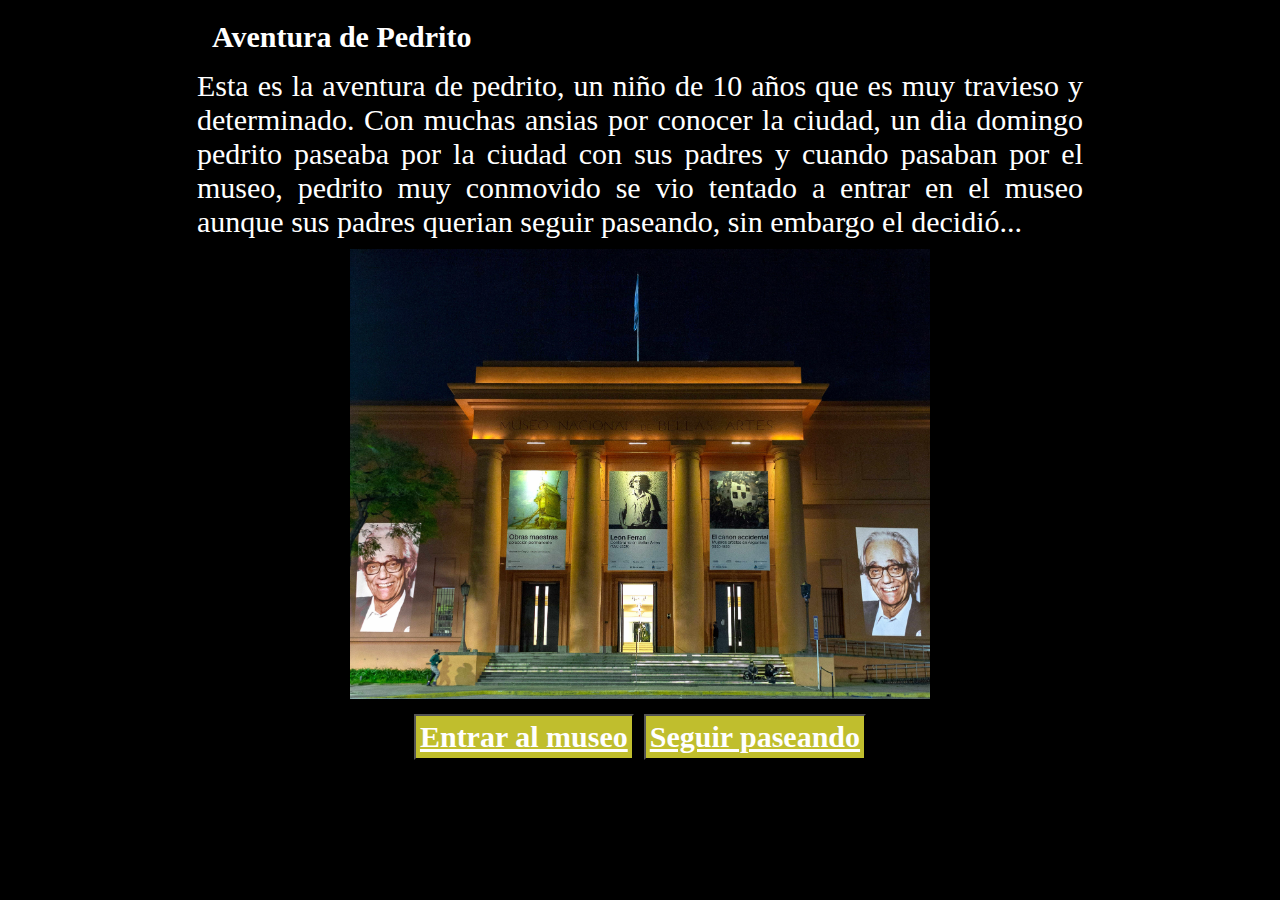
<file: Desafio - Creá tu Aventura/index1.html>
<!DOCTYPE html>
<html lang="en">
<head>
    <meta charset="UTF-8">
    <meta http-equiv="X-UA-Compatible" content="IE=edge">
    <meta name="viewport" content="width=device-width, initial-scale=1.0">
    <link rel="stylesheet" href="style.css" type="text/css">
    <title>CUENTO INTERACTIVO</title>
</head>
<body>
    <div>
        <h1> Aventura de Pedrito </h1>
            <p>Esta es la aventura de pedrito, un niño de 10 años que es muy travieso y determinado.
            Con muchas ansias por conocer la ciudad, un dia domingo pedrito paseaba por la ciudad con sus padres y 
            cuando pasaban por el museo, pedrito muy conmovido se vio tentado a entrar 
            en el museo aunque sus padres querian seguir paseando, sin embargo el decidió...</p>
    </div>
    <div id="centrarimagen">
    <img class="imagenes" src="museo.jpg" alt="museo/pedrito">
    </div>
    <div id="botones">
        <button>
            <a href="index2.html">Entrar al museo</a>
        </button>
        <button>
            <a href="index3.html">Seguir paseando</a>
        </button>
    </div>
</body>
</html>
</file>
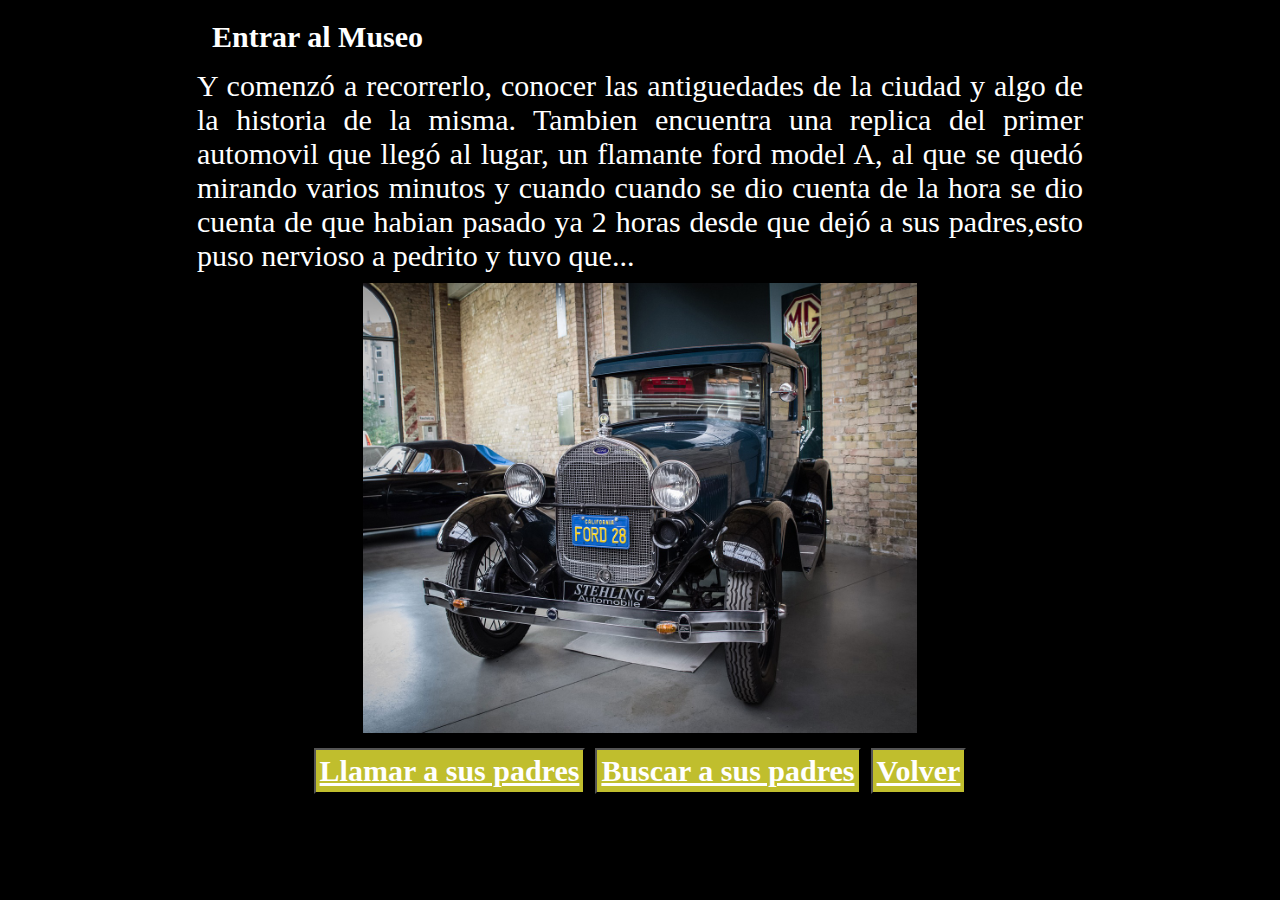
<file: Desafio - Creá tu Aventura/index2.html>
<!DOCTYPE html>
<html lang="en">
<head>
    <meta charset="UTF-8">
    <meta http-equiv="X-UA-Compatible" content="IE=edge">
    <meta name="viewport" content="width=device-width, initial-scale=1.0">
    <link rel="stylesheet" href="style.css" type="text/css">
    <title>CUENTO INTERACTIVO</title>
</head>
<body>
    <div>
        <h1> Entrar al Museo </h1>
            <p>Y comenzó a recorrerlo, conocer las
                antiguedades de la ciudad y algo de la historia de la misma.
                Tambien encuentra una replica del primer automovil que llegó al
                lugar, un flamante ford model A, al que se quedó mirando varios
                minutos y cuando cuando se dio cuenta de la hora se dio cuenta
                de que habian pasado ya 2 horas desde que dejó a sus padres,esto
                puso nervioso a pedrito y tuvo que...
            </p>
    </div>
    <div id="centrarimagen">
    <img class="imagenes" src="ford-g55cdaa9d2_1280.jpg" alt="museo/pedrito">
    </div>
    <div id="botones">
        <button>
            <a href="index4.html">Llamar a sus padres</a>
        </button>
        <button>
            <a href="index5.html">Buscar a sus padres</a>
        </button>
        <button>
            <a href="index1.html">Volver</a>
        </button>
    </div>  
</body>
</html>
</file>
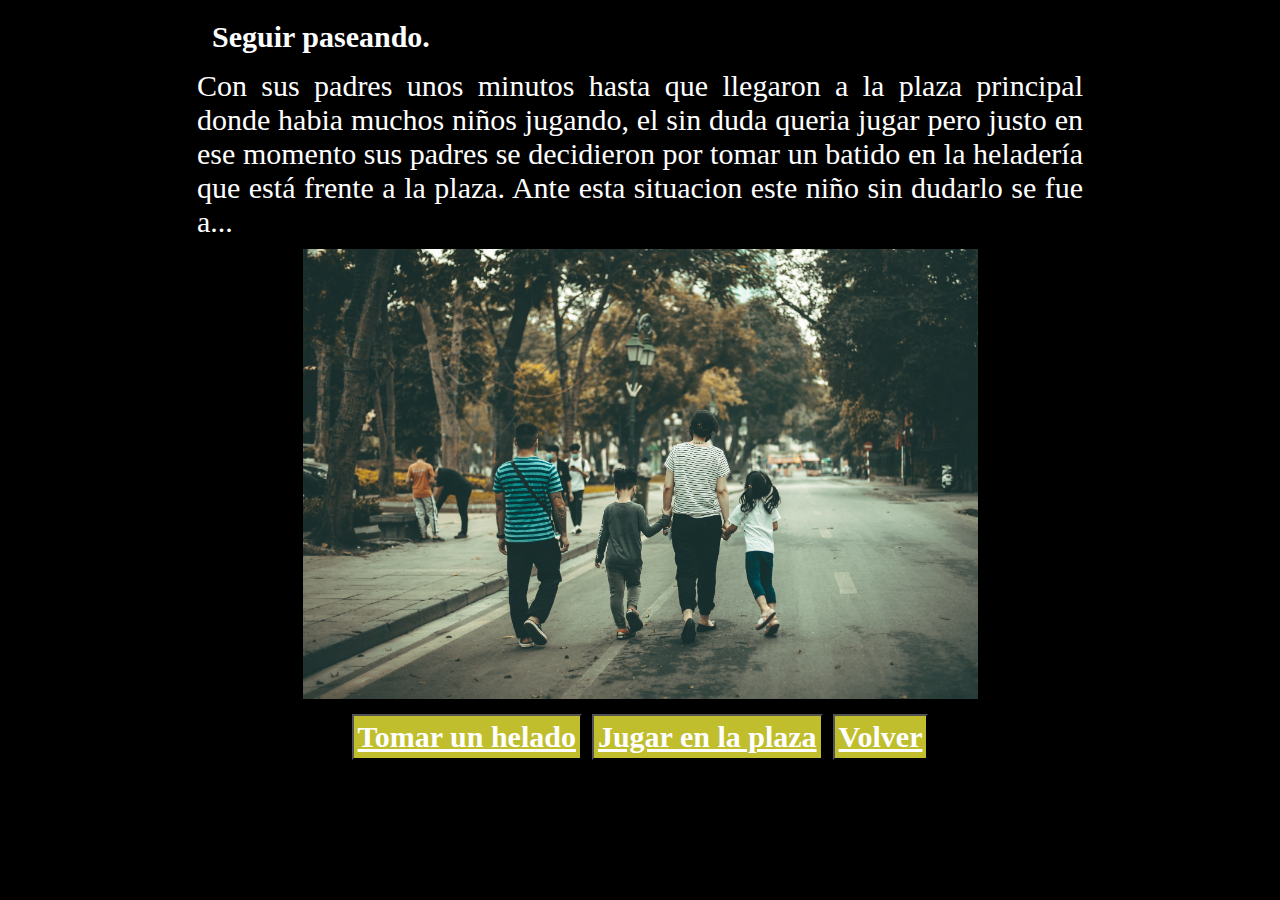
<file: Desafio - Creá tu Aventura/index3.html>
<!DOCTYPE html>
<html lang="en">
<head>
    <meta charset="UTF-8">
    <meta http-equiv="X-UA-Compatible" content="IE=edge">
    <meta name="viewport" content="width=device-width, initial-scale=1.0">
    <link rel="stylesheet" href="style.css" type="text/css">
    <title>CUENTO INTERACTIVO</title>
</head>
<body>
    <div>
        <h1>Seguir paseando.</h1>
            <p>Con sus padres unos minutos hasta que llegaron a la plaza principal donde habia muchos niños
            jugando, el sin duda queria jugar pero justo en ese momento sus padres
            se decidieron por tomar un batido en la heladería que está frente a la plaza.
            Ante esta situacion este niño sin dudarlo se fue a...</p>
    </div>
    <div id="centrarimagen">
    <img class="imagenes" src="h-ng-nguy-n-ykIk7PsunSo-unsplash.jpg" alt="museo/pedrito">
    </div>
    <div id="botones">
        <button>
            <a href="index6.html">Tomar un helado</a>
        </button>
        <button>
            <a href="index7.html">Jugar en la plaza</a>
        </button>
        <button>
            <a href="index1.html">Volver</a>
        </button>
    </div>  
</body>
</html>
</file>
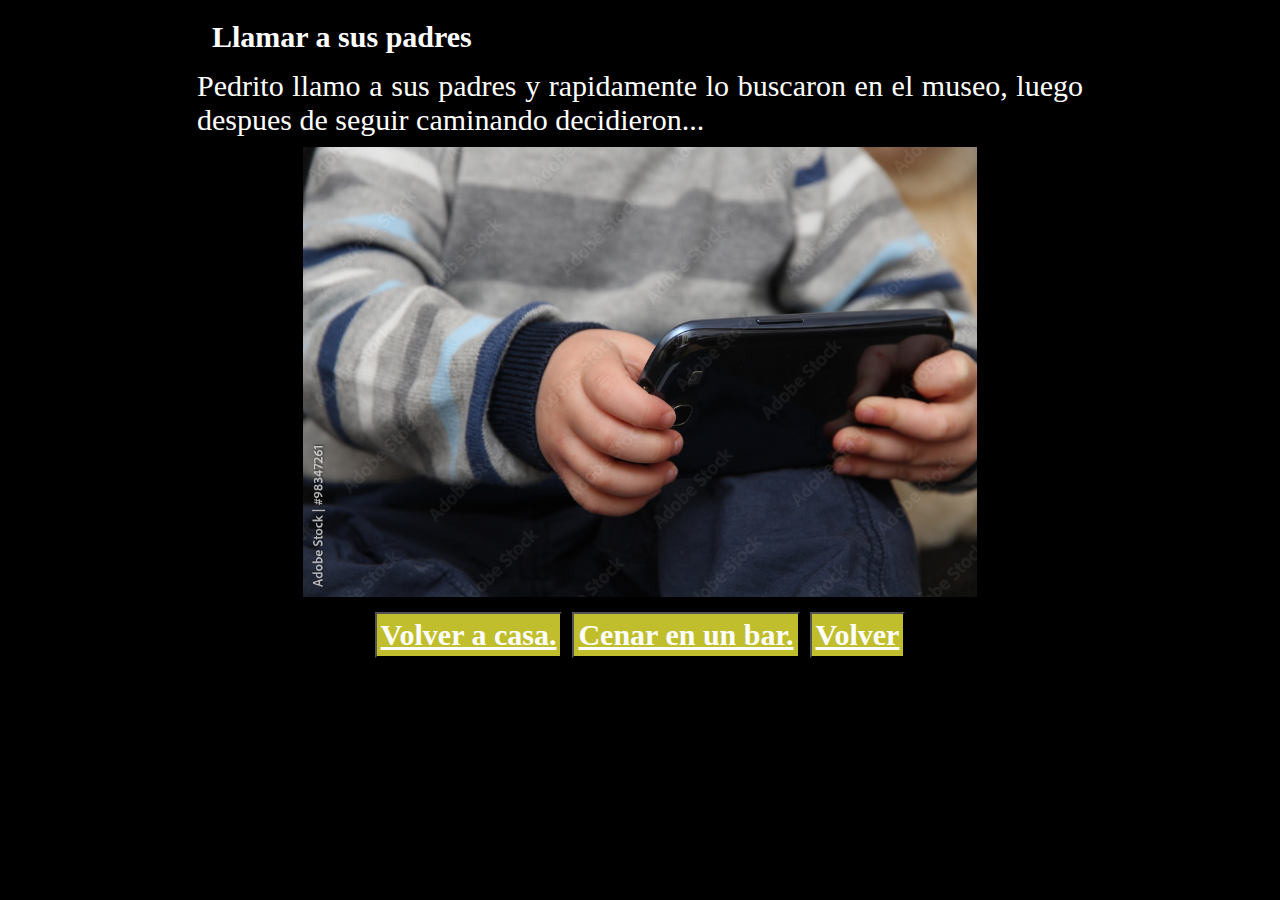
<file: Desafio - Creá tu Aventura/index4.html>
<!DOCTYPE html>
<html lang="en">
<head>
    <meta charset="UTF-8">
    <meta http-equiv="X-UA-Compatible" content="IE=edge">
    <meta name="viewport" content="width=device-width, initial-scale=1.0">
    <link rel="stylesheet" href="style.css" type="text/css">
    <title>CUENTO INTERACTIVO</title>
</head>
<body>
    <div>
        <h1>Llamar a sus padres</h1>
            <p>
                Pedrito llamo a sus padres y rapidamente lo buscaron en el museo, luego despues de seguir caminando decidieron...
            </p>
    </div>
    <div id="centrarimagen">
    <img class="imagenes" src="1000_F_98347261_16fALfZbmJlutM1alWK5NqZMfTjFryXi.jpg" alt="museo/pedrito">
    </div>
    <div id="botones">
        <button>
            <a href="index9.html">Volver a casa.</a>
        </button>
        <button>
            <a href="index8.html">Cenar en un bar.</a>
        </button>
        <button>
            <a href="index2.html">Volver</a>
        </button>
    </div>  
</body>
</html>
</file>
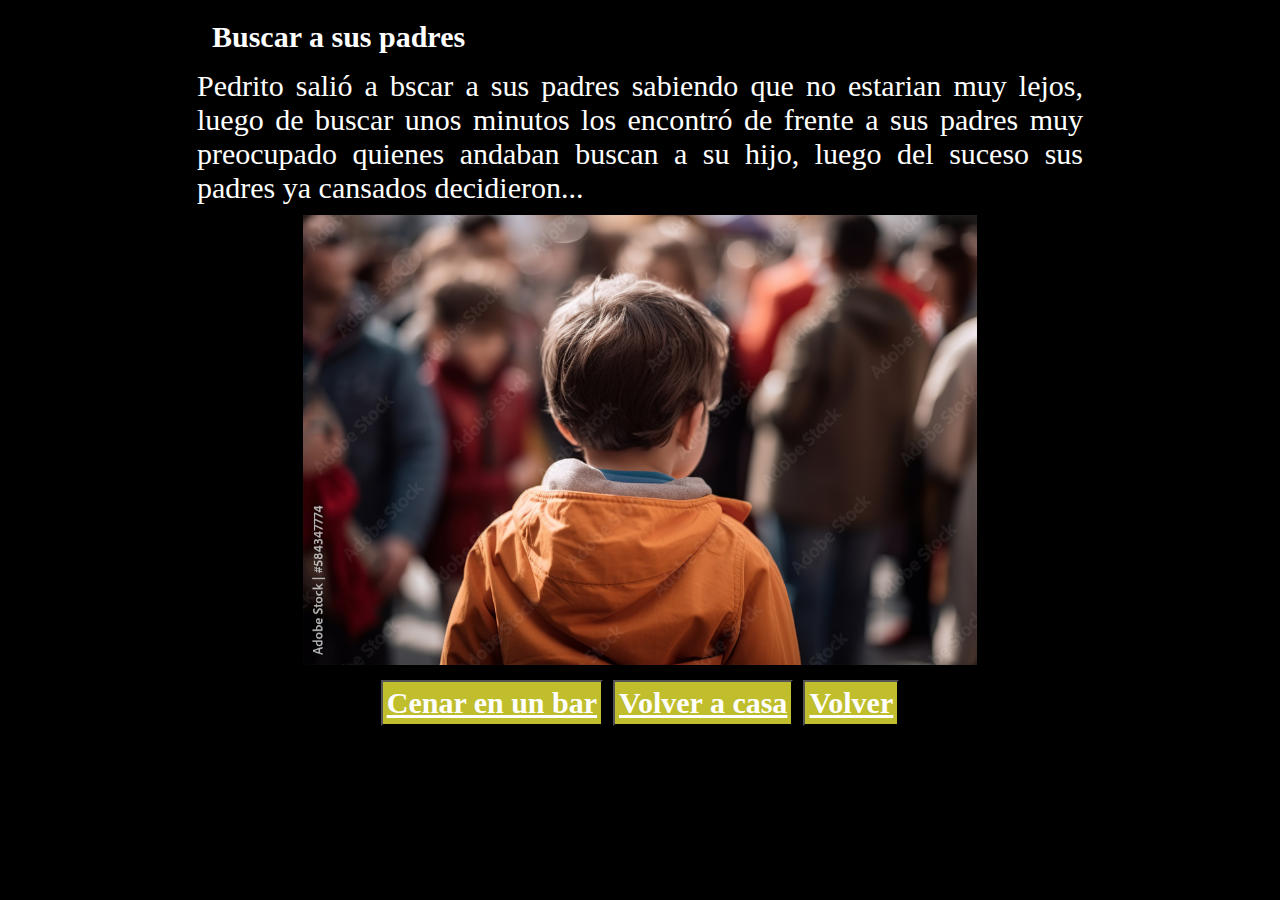
<file: Desafio - Creá tu Aventura/index5.html>
<!DOCTYPE html>
<html lang="en">
<head>
    <meta charset="UTF-8">
    <meta http-equiv="X-UA-Compatible" content="IE=edge">
    <meta name="viewport" content="width=device-width, initial-scale=1.0">
    <link rel="stylesheet" href="style.css" type="text/css">
    <title>CUENTO INTERACTIVO</title>
</head>
<body>
    <div>
        <h1> Buscar a sus padres </h1>
            <p>
                Pedrito salió a bscar a sus padres sabiendo que no estarian muy lejos, luego de buscar unos minutos los encontró de frente a sus padres muy preocupado quienes andaban buscan a su hijo, luego del suceso
                sus padres ya cansados decidieron...
            </p>
    </div>
    <div id="centrarimagen">
    <img class="imagenes" src="1000_F_584347774_the2UpywhoTd8Na2bkbGzEd9qMU07hpx.jpg" alt="museo/pedrito">
    </div>
    <div id="botones">
        <button>
            <a href="index8.html">Cenar en un bar</a>
        </button>
        <button>
            <a href="index9.html">Volver a casa</a>
        </button>
        <button>
            <a href="index2.html">Volver</a>
        </button>
    </div>  
</body>
</html>
</file>
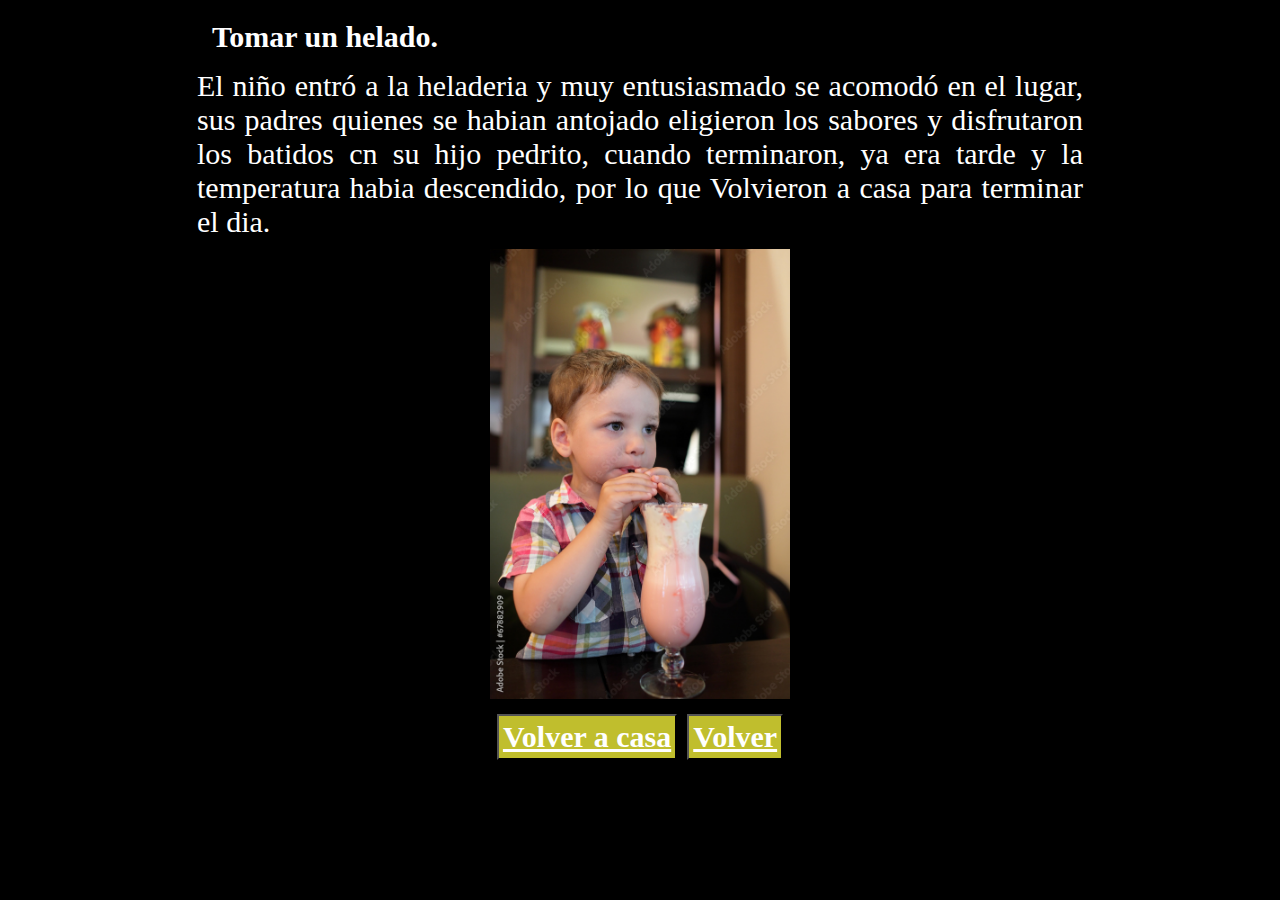
<file: Desafio - Creá tu Aventura/index6.html>
<!DOCTYPE html>
<html lang="en">
<head>
    <meta charset="UTF-8">
    <meta http-equiv="X-UA-Compatible" content="IE=edge">
    <meta name="viewport" content="width=device-width, initial-scale=1.0">
    <link rel="stylesheet" href="style.css" type="text/css">
    <title>CUENTO INTERACTIVO</title>
</head>
<body>
    <div>
        <h1>Tomar un helado.</h1>
            <p>
                El niño entró a la heladeria y muy entusiasmado se acomodó en el lugar, sus padres quienes se habian antojado eligieron los sabores y disfrutaron los batidos cn su hijo pedrito,
                cuando terminaron, ya era tarde y la temperatura habia descendido, por lo que Volvieron a casa para terminar el dia.   
            </p>
    </div>
    <div id="centrarimagen">
    <img class="imagenes" src="1000_F_67882909_Qxf6MbTO1PIfBVrvFe80PhbLYagjCsJS.jpg" alt="museo/pedrito">
    </div>
    <div id="botones">
        <button>
            <a href="index9.html">Volver a casa</a>
        </button>
        <button>
            <a href="index3.html">Volver</a>
        </button>
    </div>  
</body>
</html>
</file>
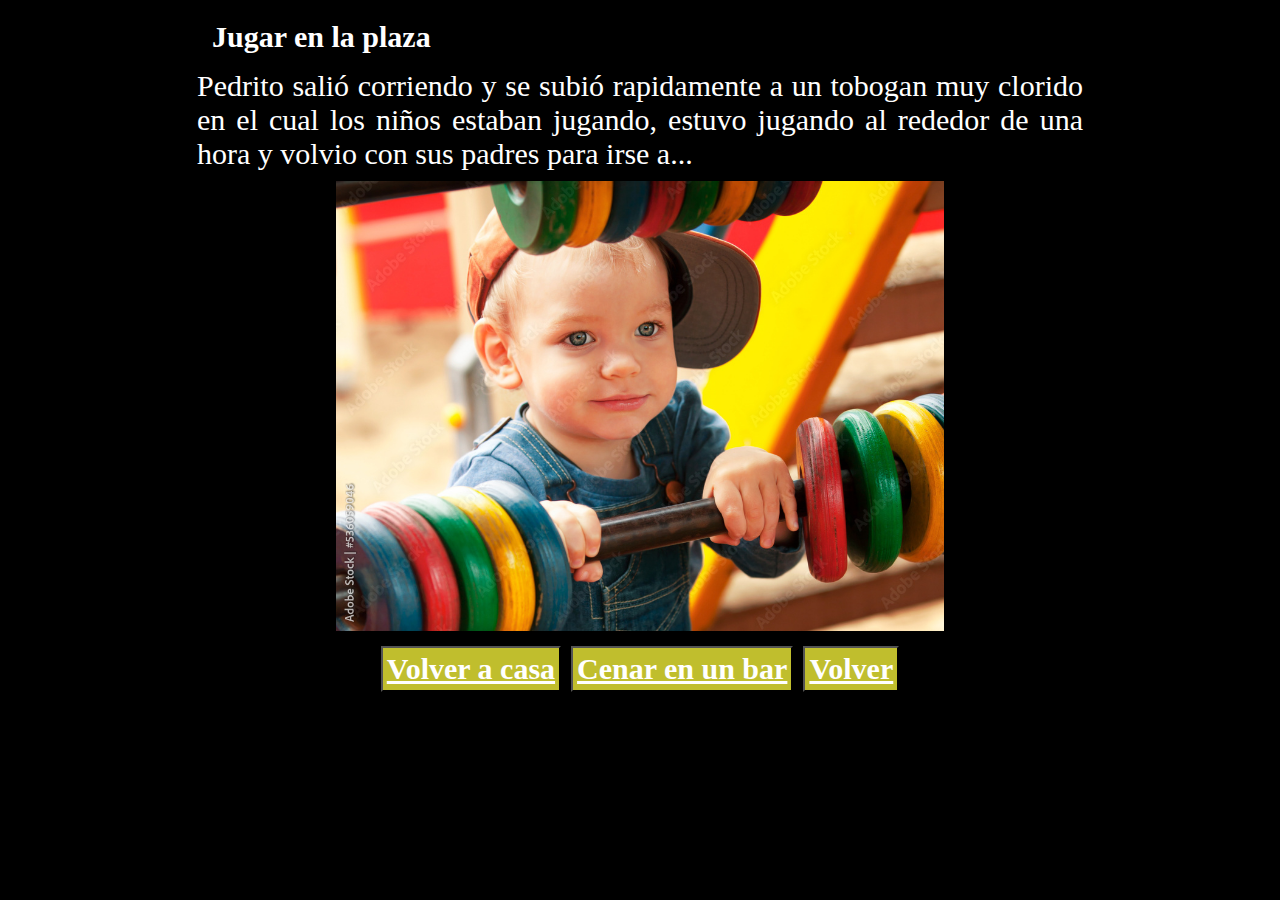
<file: Desafio - Creá tu Aventura/index7.html>
<!DOCTYPE html>
<html lang="en">
<head>
    <meta charset="UTF-8">
    <meta http-equiv="X-UA-Compatible" content="IE=edge">
    <meta name="viewport" content="width=device-width, initial-scale=1.0">
    <link rel="stylesheet" href="style.css" type="text/css">
    <title>CUENTO INTERACTIVO</title>
</head>
<body>
    <div>
        <h1>Jugar en la plaza</h1>
            <p>
                Pedrito salió corriendo y se subió rapidamente a un tobogan muy clorido en el cual los niños estaban jugando, estuvo jugando al rededor de una hora
                y volvio con sus padres para irse a...
            </p>
    </div>
    <div id="centrarimagen">
    <img class="imagenes" src="1000_F_536059046_etgJI7WNFz81WRW7DHTTLcgfOk0D4sb0.jpg" alt="museo/pedrito">
    </div>
    <div id="botones">
        <button>
            <a href="index9.html">Volver a casa</a>
        </button>
        <button>
            <a href="index8.html">Cenar en un bar</a>
        </button>
        <button>
            <a href="index3.html">Volver</a>
        </button>
    </div>  
</body>
</html>
</file>
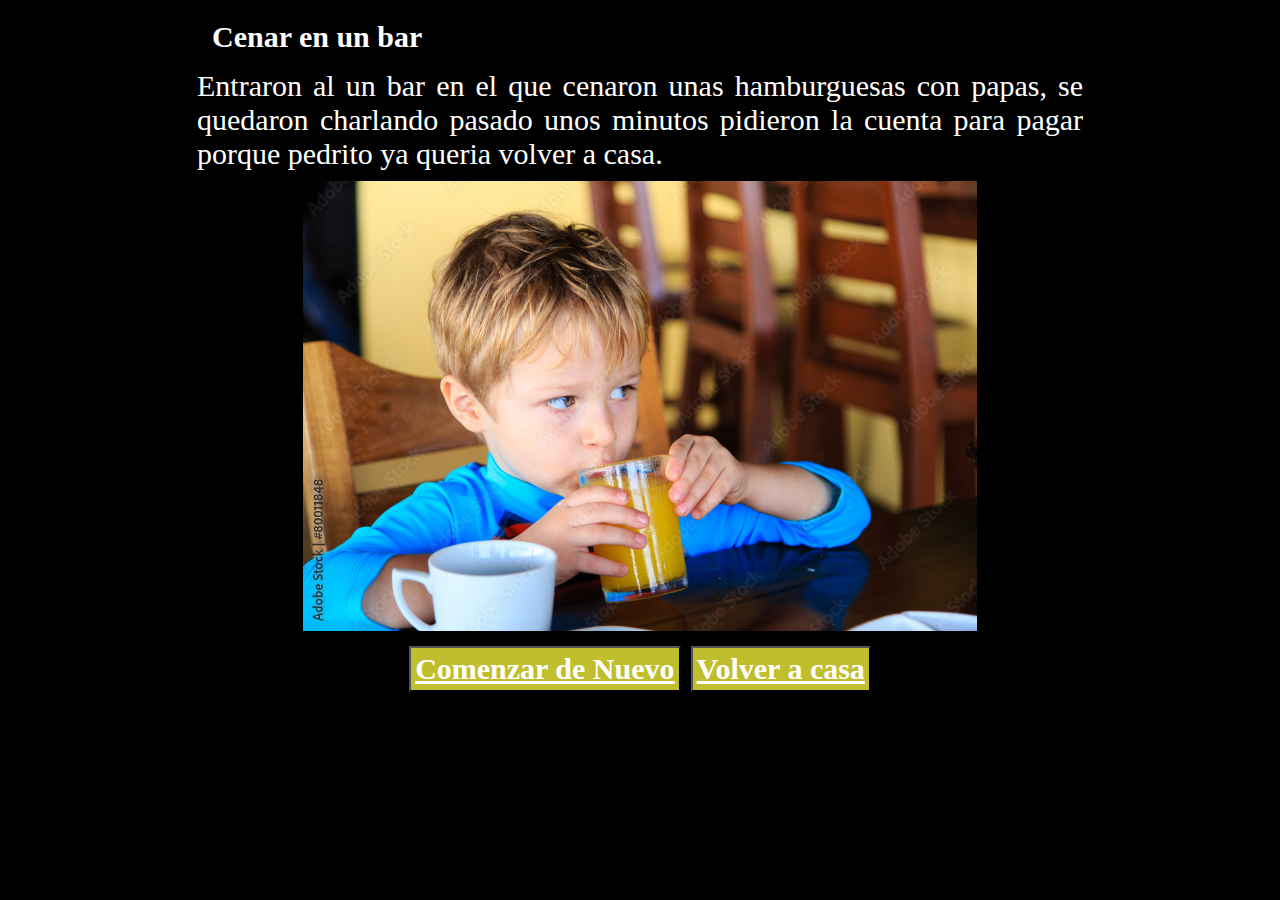
<file: Desafio - Creá tu Aventura/index8.html>
<!DOCTYPE html>
<html lang="en">
<head>
    <meta charset="UTF-8">
    <meta http-equiv="X-UA-Compatible" content="IE=edge">
    <meta name="viewport" content="width=device-width, initial-scale=1.0">
    <link rel="stylesheet" href="style.css" type="text/css">
    <title>CUENTO INTERACTIVO</title>
</head>
<body>
    <div>
        <h1>Cenar en un bar</h1>
            <p>
                Entraron al un bar en el que cenaron unas hamburguesas con papas, se quedaron charlando pasado unos minutos pidieron la cuenta para pagar porque pedrito ya queria volver a casa.  
            </p>
    </div>
    <div id="centrarimagen">
    <img class="imagenes" src="1000_F_80011848_WFQaGvivKi4j5ZKLrWT3JyP6VuTkC0uY.jpg" alt="museo/pedrito">
    </div>
    <div id="botones">
        <button>
            <a href="index1.html">Comenzar de Nuevo</a>
        </button>
        <button>
            <a href="index9.html">Volver a casa</a>
        </button>
    </div>  
</body>
</html>
</file>
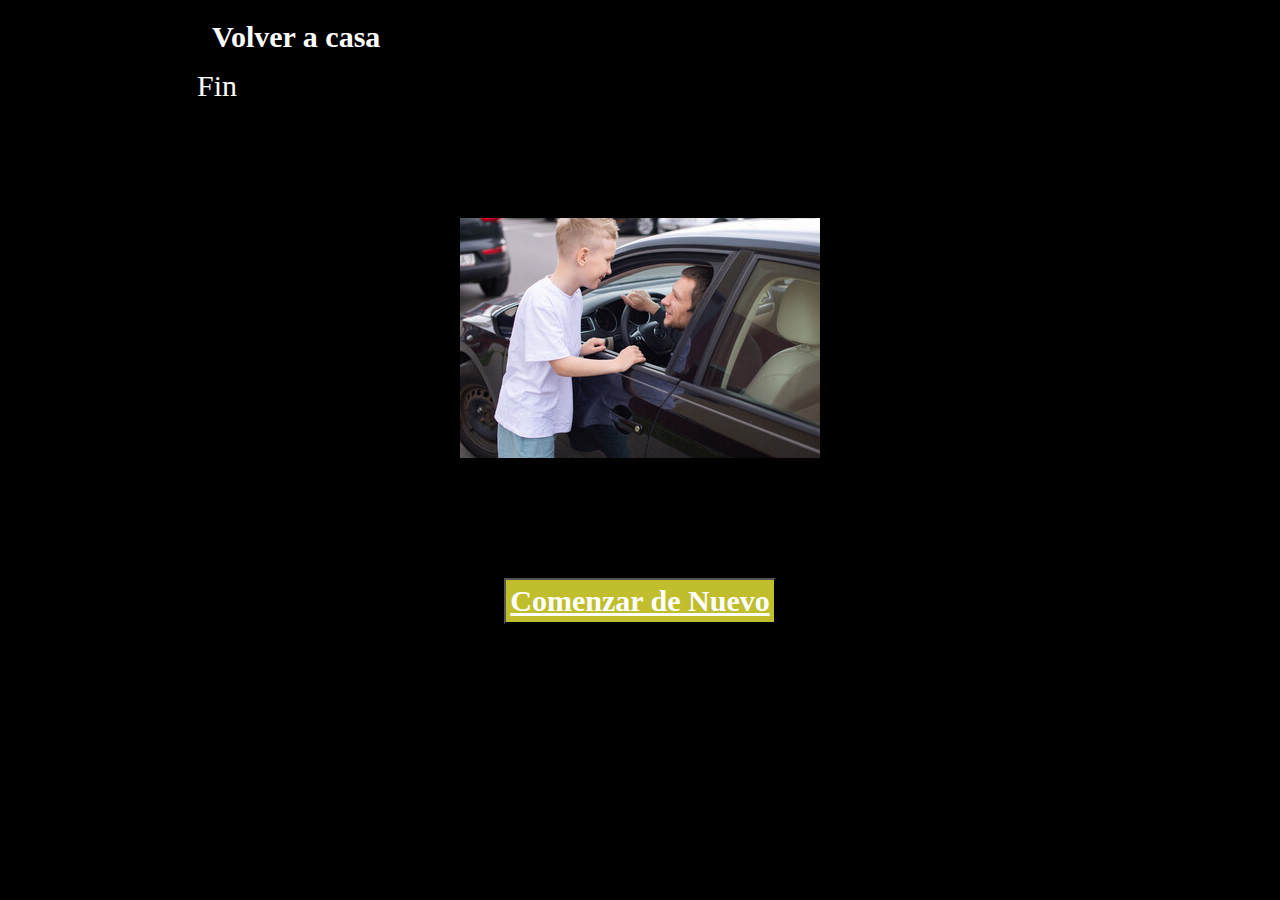
<file: Desafio - Creá tu Aventura/index9.html>
<!DOCTYPE html>
<html lang="en">
<head>
    <meta charset="UTF-8">
    <meta http-equiv="X-UA-Compatible" content="IE=edge">
    <meta name="viewport" content="width=device-width, initial-scale=1.0">
    <link rel="stylesheet" href="style.css" type="text/css">
    <title>CUENTO INTERACTIVO</title>
</head>
<body>
    <div>
        <h1>Volver a casa</h1>
            <p>
                    Fin
            </p>
    </div>
    <div id="centrarimagen">
    <img class="imagenes" src="240_F_511052909_oNeOaIlmrRXiiULKpKw9niQcnlcjIn3P.jpg" alt="museo/pedrito">
    </div>
    <div id="botones">
        <button>
            <a href="index1.html">Comenzar de Nuevo</a>
        </button>
    </div>  
</body>
</html>
</file>
<file: Desafio - Creá tu Aventura/style.css>
* {
    margin: 0%;
    padding: 0%;
    font-size: 30px;
    font-family: 'Times New Roman', Times, serif;
    text-align: justify;
    color: white;
}

body{
    background-color: black;
}
#centrarimagen{
    display: flex;
    height: 50vh;
    justify-content: center;
    align-items: center;
}
img{
    max-width: 100%;
    max-height: 100%;
}
div {
    margin: 15%;
    margin-top: 0;
    margin-bottom: 0;
    padding: 5px;
}
h1{
    padding: 15px;
}
#botones {
    display: flex;
    align-items: center;
    justify-content: center;
    
}
button{
    padding: 4px;
    margin: 5px;
    background-color: rgb(192, 190, 45);
    font-size: 80%;
    font-weight: bold;
    }

button:hover{
    background-color: rgb(69, 70, 8);
}
</file>
